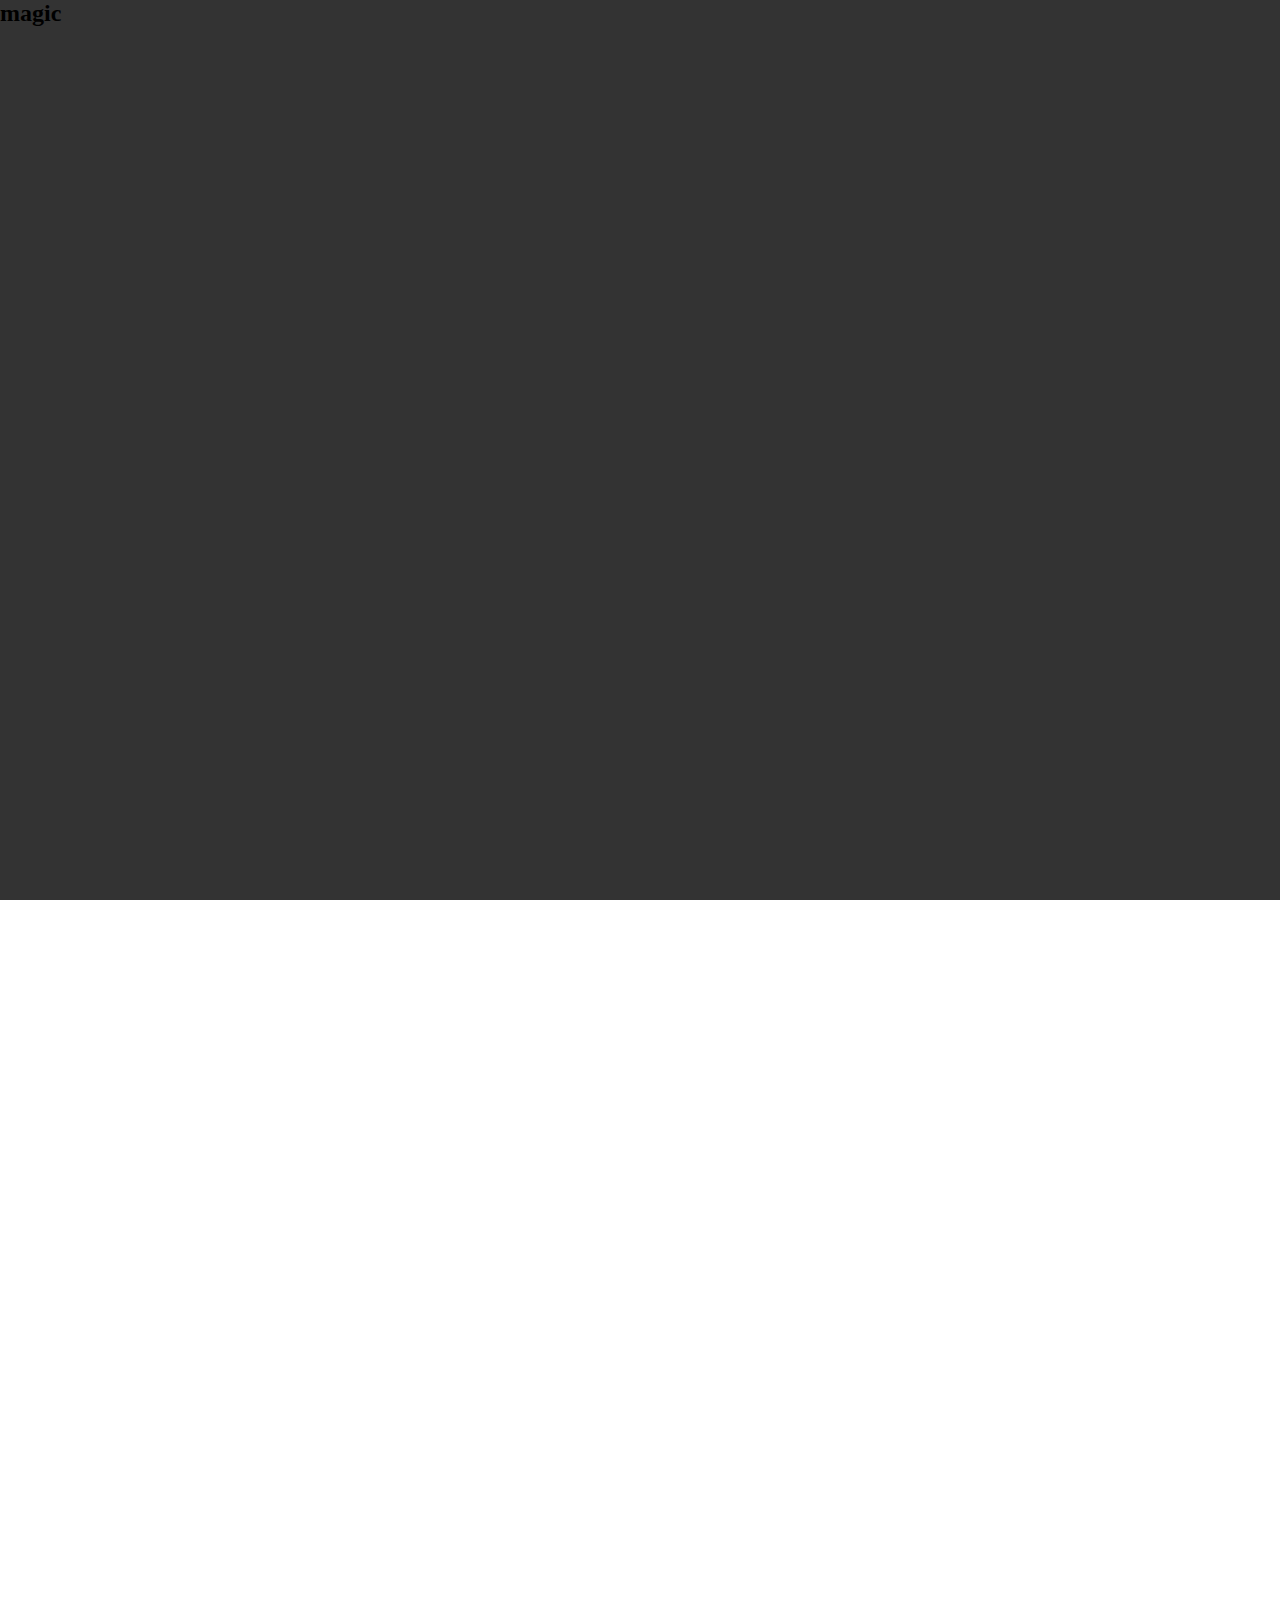
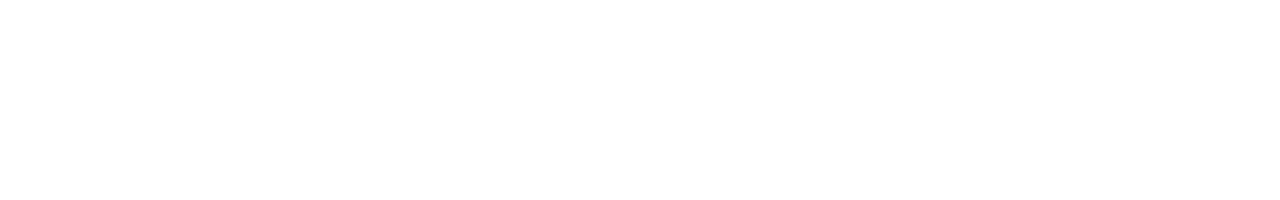
<file: animation_clip _path/index.html>
<!DOCTYPE html>
<html lang="en">
<head>
    <meta charset="UTF-8">
    <meta http-equiv="X-UA-Compatible" content="IE=edge">
    <meta name="viewport" content="width=device-width, initial-scale=1.0">
    <title>Document</title>
     <link rel="stylesheet" type="text/css" href="style.css">
</head>
<body>
    <section>
        <div class=" sec  sec1"></div>
        <div class=" sec  sec2"></div>
        <h2>magic</h2>
    </section>
    
</body>
</html>
</file>
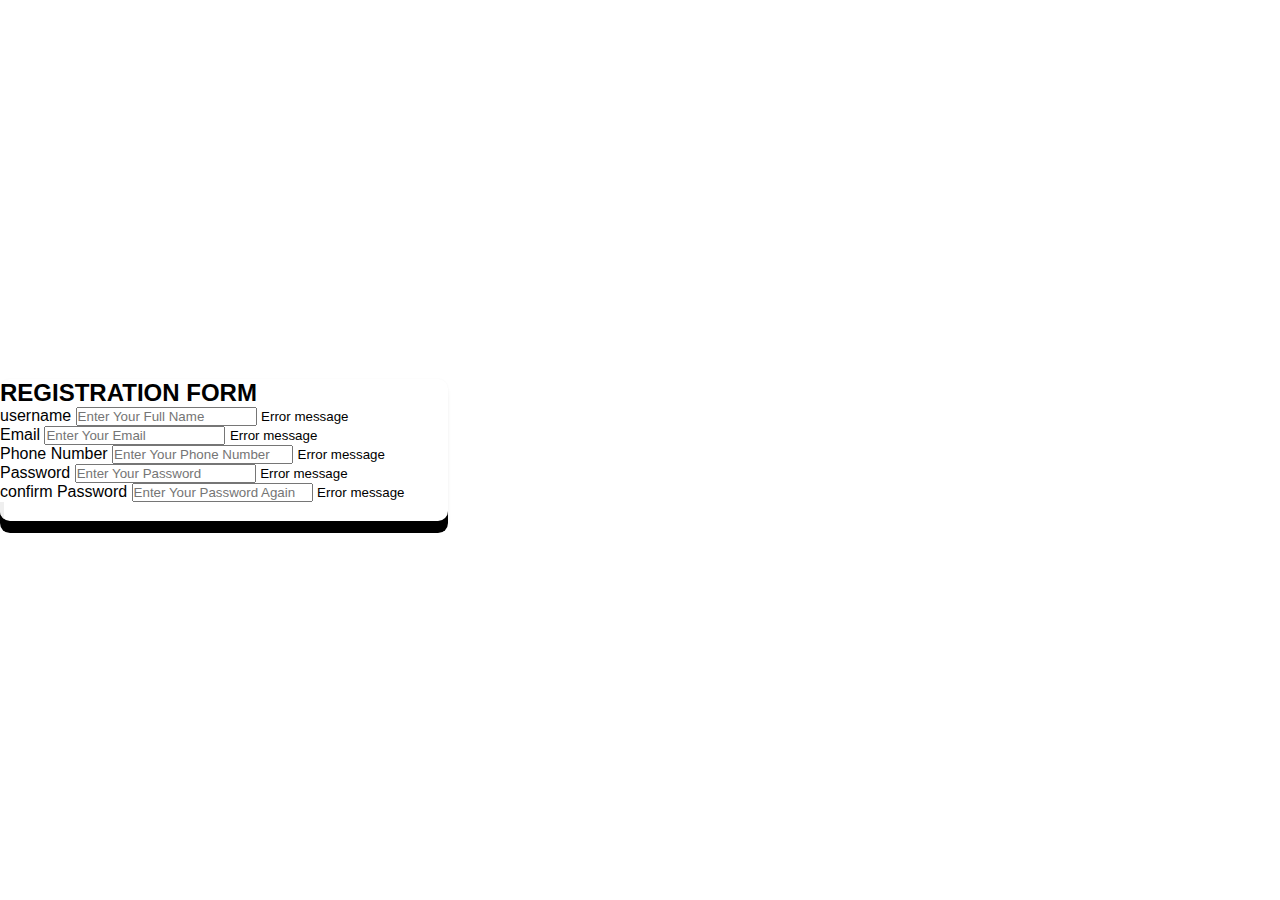
<file: javascript form validation/index.html>
<!DOCTYPE html>
<html lang="en">
<head>
    <meta charset="UTF-8">
    <meta http-equiv="X-UA-Compatible" content="IE=edge">
    <meta name="viewport" content="width=device-width, initial-scale=1.0">
    <title>Document</title>
    <link rel="stylesheet" href="https://cdnjs.cloudflare.com/ajax/libs/font-awesome/6.2.0/css/all.min.css" integrity="sha512-xh6O/CkQoPOWDdYTDqeRdPCVd1SpvCA9XXcUnZS2FmJNp1coAFzvtCN9BmamE+4aHK8yyUHUSCcJHgXloTyT2A==" crossorigin="anonymous" referrerpolicy="no-referrer" />
    <link rel="stylesheet" type="text/css" href="style.css">
</head>
<body>
    <div class="container">
        <div class="header">
            <h2>REGISTRATION FORM</h2>
        </div>
        <form class="form" id="form">
            <div class="form-control">
                <label>username</label>
                <input type="text" name="" id="username" placeholder="Enter Your Full Name">
            <i class="fa-sharp fa-solid fa-circle-check"></i>
            <i class="fa-solid fa-circle-exclamation"></i>
            <small>Error message </small>
        </div>
        <form class="form" id="form">
            <div class="form-control">
                <label>Email</label>
                <input type="email" name="" id="email" placeholder="Enter Your Email">
            <i class="fa-sharp fa-solid fa-circle-check"></i>
            <i class="fa-solid fa-circle-exclamation"></i>
            <small>Error message </small>
        </div>
        <form class="form" id="form">
            <div class="form-control">
                <label>Phone Number</label>
                <input type="number" name="" id="phone" placeholder="Enter Your Phone Number">
            <i class="fa-sharp fa-solid fa-circle-check"></i>
            <i class="fa-solid fa-circle-exclamation"></i>
            <small>Error message </small>
        </div>
        <form class="form" id="form">
            <div class="form-control">
                <label>Password</label>
                <input type="password" name="" id="password" placeholder="Enter Your Password ">
            <i class="fa-sharp fa-solid fa-circle-check"></i>
            <i class="fa-solid fa-circle-exclamation"></i>
            <small>Error message </small>
        </div>
        <form class="form" id="form">
            <div class="form-control">
                <label>confirm Password</label>
                <input type="password" name="" id="confirmpassword" placeholder="Enter Your Password Again">
            <i class="fa-sharp fa-solid fa-circle-check"></i>
            <i class="fa-solid fa-circle-exclamation"></i>
            <small>Error message </small>
            </div>
            <input type="submit" value="" class="btn" name="submit">
        </form>

    </div>
</body>
</html>
</file>
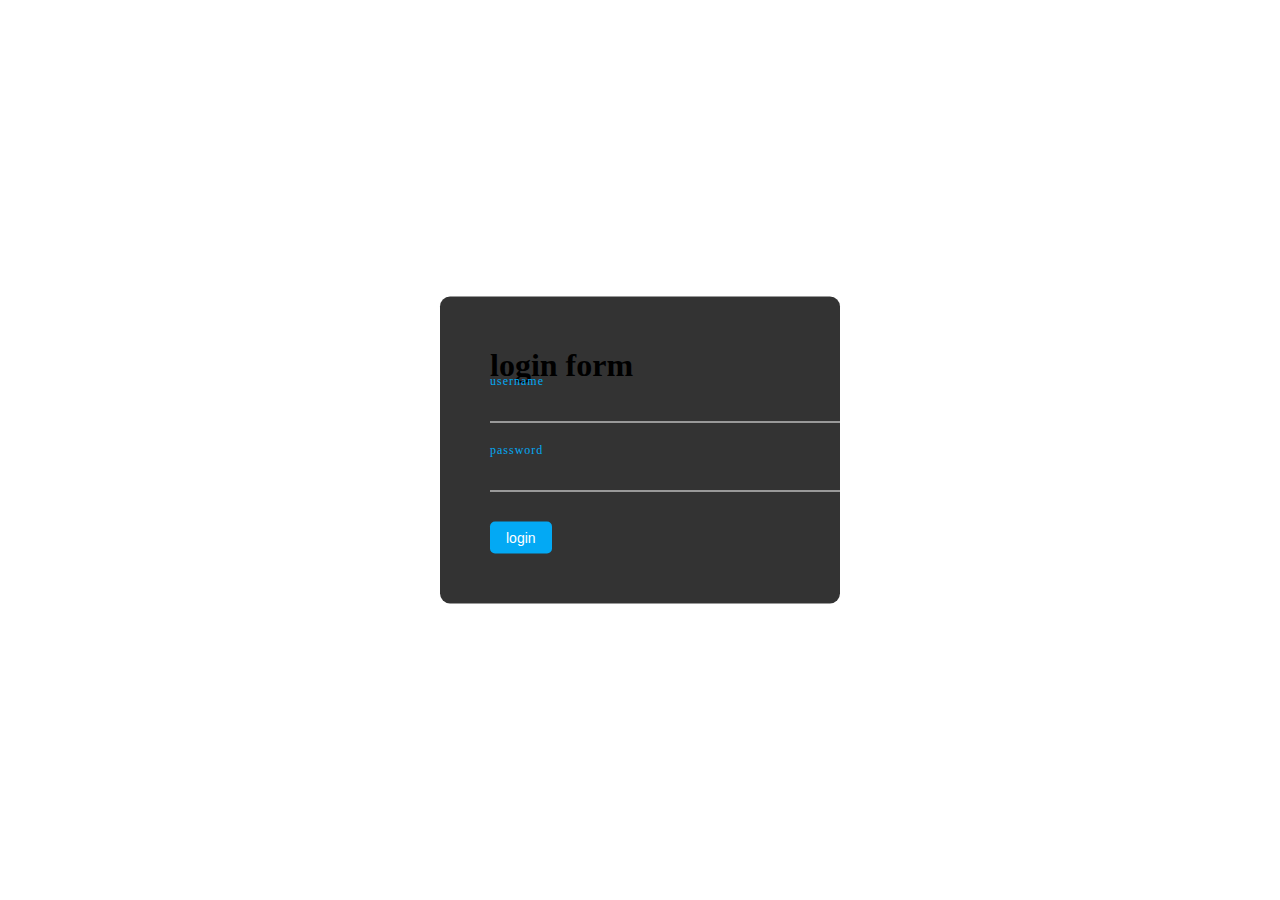
<file: responsive animated login form/index.html>
<!DOCTYPE html>
<html lang="en">
<head>
    <meta charset="UTF-8">
    <meta http-equiv="X-UA-Compatible" content="IE=edge">
    <meta name="viewport" content="width=device-width, initial-scale=1.0">
    <title>Document</title>
    <link href=" @import url('https://fonts.googleapis.com/css2?family=Uchen&display=swap');">
    
    
    <style>
        *{
            margin:0;
            padding:0;
            box-sizing: border-box;
        }

    .main_div{
        height:100vh;
        width:100%;
        position:relative;
    }

    .box{
        width:400px;
        position:absolute;
        top: 50%;
        left:50%;
        transform:translate(-50%,-50%);
        padding:50px;
        background:rgba(0, 0, 0, 0.8);
        border-radius:10px;

    }
    .box .h1{
        margin-bottom: 30px;
        color:#fff;
        text-align: center;
        text-transform: capitalize;
    }

    .box .inputbox{
        position: relative;


    }
    .box .inputbox input{
        width: 1005px;
        padding:10px;
        font-size: 16px;
        outline: none;
        color:#fff;
        letter-spacing: 1px;
        margin-bottom: 30px;
        border:none;
        border-bottom: 1px solid #fff;
        background:transparent;
    }
    .box .inputbox label{
        position: absolute;
        top: 0;
        left: 0;
        letter-spacing: 1px;
        padding:10px 0;
        font-size:16px ;
        color:#fff;
        transition: 0.5s;
    }
    .box input[ type="submit"]{
        background: transparent;
        border: none;
        outline:none;
        color:#fff;
        background: #03a9f4;
        padding: 8px 16px;
        border-radius: 5px;
        font-size: 14px;
        }
        .box .inputbox input:focus ~ label,
        .box .inputbox input:valid ~ label{
            top:-20px;
            left:0;
            color:#03a9f4;
            font-size: 12px;
        }
    </style>
</head>
<body>
    <div class="main_div">
        <div class="box">
            <h1>
                login form
            </h1>
            <form method="" action="">
                <div class="inputbox">
                    <input type="text" name="username" autocomplete="off">
                    <label>username</label>
                </div>
                <div class="inputbox">
                    <input type="password" name="password" autocomplete="off">
                    <label>password</label>
                </div>
                <input type="submit" name="" value="login">
            </form>

        </div>
    </div>
</body>
</html>
</file>
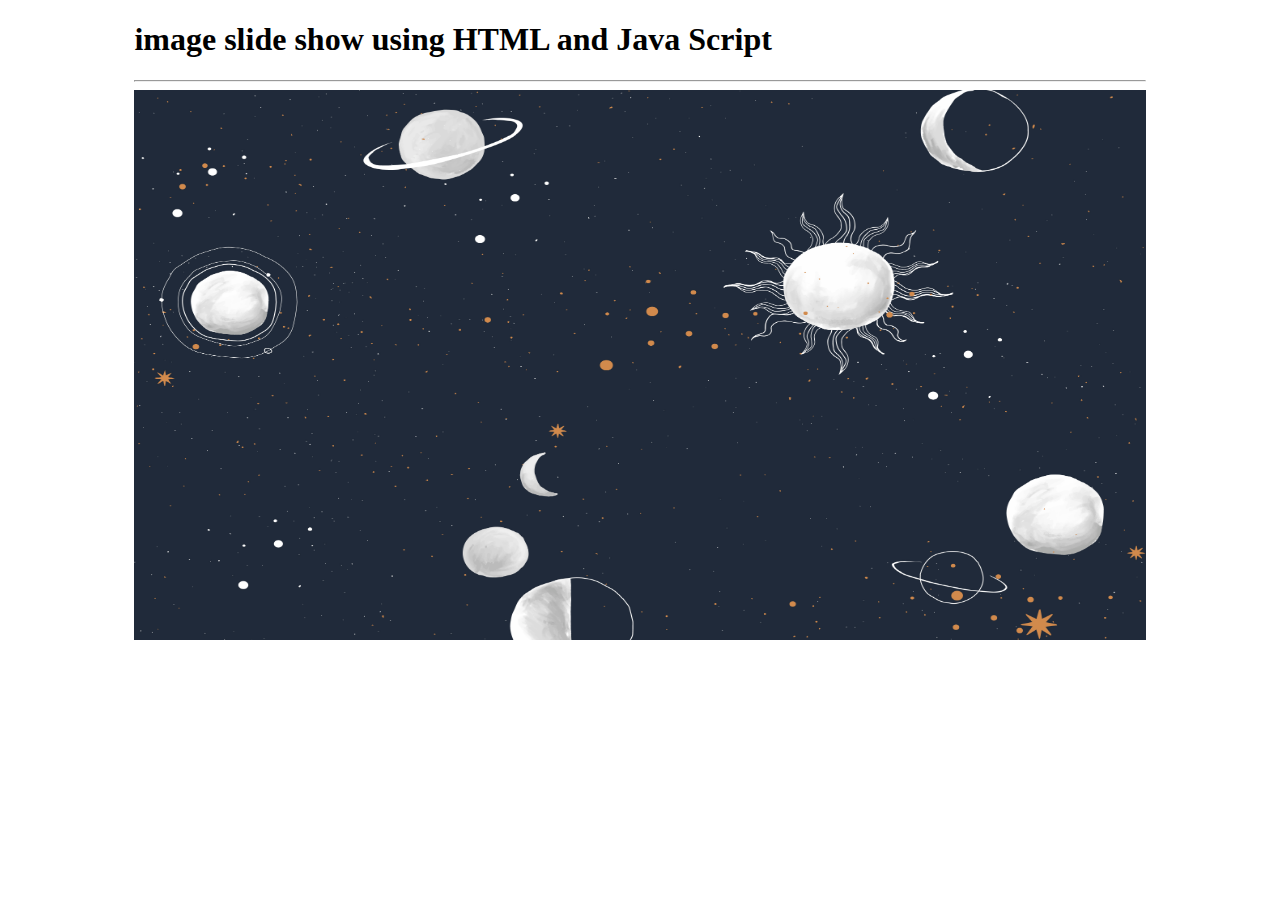
<file: slideshowproject/index.html>
<!DOCTYPE html>
<html lang="en">
<head>
    <meta charset="UTF-8">
    <meta http-equiv="X-UA-Compatible" content="IE=edge">
    <meta name="viewport" content="width=device-width, initial-scale=1.0">
    <title>Document</title>
    <style>
     .slideshow{
        width: 80%;
        height: 700px;
        margin: auto;
     }

     #slideimage{
        width: 100%;
        height: 550px;
     }
    </style>
</head>
<body>
    <script>
           var images=["images/cool1.jpg",
                      "images/cool2.jpg",
                      "images/cool3.jpg",
                      "images/cool4.jpg",
                      "images/cool5.jpg"];
 var i=0;

 function slides(){
 document.getElementById("slideimage").src =images[i];
 if(i<(images.length-1))
 i++;
 else
 i=0;



 }
 setInterval(slides, 2000)

    </script>



    <div class="slideshow">
        <h1>
            image slide show using HTML and Java Script
        </h1>
        <hr>
        <img src="images/cool1.jpg" alt="not showing" id="slideimage">
    </div>
    
</body>
</html>
</file>
<file: animation_clip _path/style.css>
@import url('https://fonts.googleapis.com/css2?family=Uchen&display=swap');


*{
    margin:0;
    padding:0;
    box-sizing: border-box;
    font-family: 'poppins' sans-serif;

}

body{
    min-height: 200vh;
}

section{
    position: fixed;
    top: 0;
    left: 0;
    width: 100%;
    height: 100vh;
    background: #333;

}
section.sec{
    position: absolute;
    width: 100%;
    height: 100%;
    z-index: 10;
}

sectionl .sec.secl{
background : #b0ff54;
clip-path: circie(300px at 0 0);
}
section .sec.sec2{
background :#03a9f4;
clip-path: circle(200px at 100% 100%);
}
</file>
<file: javascript form validation/style.css>
@import url('https://fonts.googleapis.com/css2?family=Uchen&display=swap');

*{
    margin: 0;
    padding: 0;
    box-sizing: border-box;
}

:root{
    --myfont:'Mulish',sans-serif;
    --my-btn-font:'Montserrat',sans-serif;
    --lg-lightcolor:linear-gradient(to left,rgba(116,235,213,0.6)),rgba(159,172,0);
    --lg-color:linear-gradient(to left,#74ebd5,#9face6);

}

body{
    background-image: var(--lg-lightcolor),url();
    background-size: 100%;
    background-repeat: no-repeat;
    font-family: var(--myfont);
    display: flex;
    align-items: center;
    min-height: 100vh;
    width: 100vw;

}
.container{
    background-color: #fff;
    border-radius: 10px;
    -webkit-border-radius:10px;
    box-shadow: 0 0.8px 2.2px rgba(0,0,0,0.034), 0 6.7px 5.3px rgba(0,0,0,0.048),0 12.1px;
    overflow: hidden;
    width: calc(100vw - 65vw);
    max-width: 100%;
}
</file>
